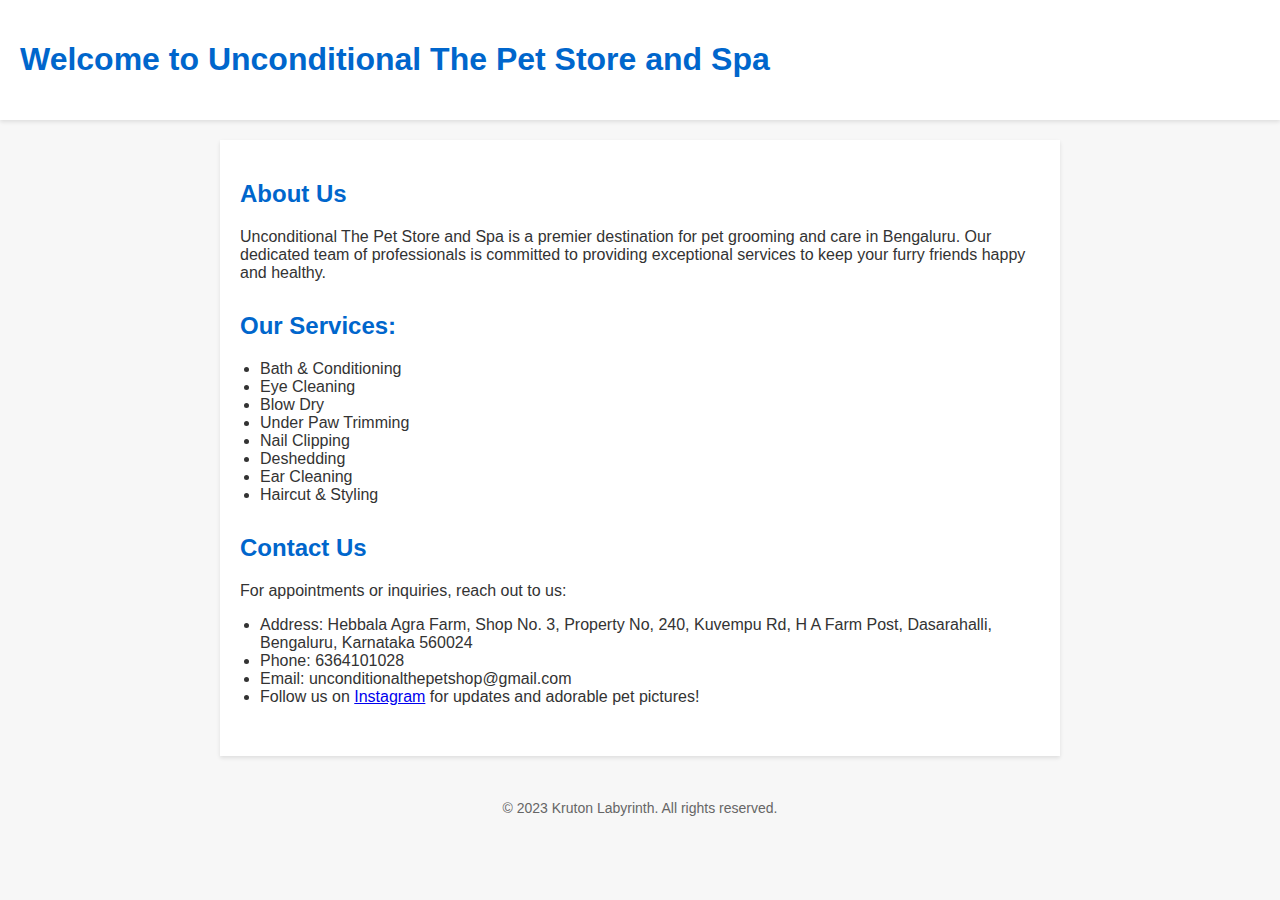
<file: index.html>
<!DOCTYPE html>
<html>
<head>
    <link rel="stylesheet" type="text/css" href="style1.css">
  <title>Unconditional Pet Store and Spa</title>
  <!-- Add necessary CSS styling and links to external stylesheets -->
</head>
<body>
  <header>
    <h1>Welcome to Unconditional The Pet Store and Spa</h1>
    <nav>
      <!-- Add navigation links for different sections of the website -->
    </nav>
  </header>
  
  <main>
    <section id="about">
      <h2>About Us</h2>
      <p>Unconditional The Pet Store and Spa is a premier destination for pet grooming and care in Bengaluru. Our dedicated team of professionals is committed to providing exceptional services to keep your furry friends happy and healthy.</p>
      <!-- Include more details about the history, mission, and values of Unconditional -->
    </section>
    
    <section id="services">
      <h2>Our Services:</h2>
      <ul>
        <li>Bath & Conditioning</li>
        <li>Eye Cleaning</li>
        <li>Blow Dry</li>
        <li>Under Paw Trimming</li>
        <li>Nail Clipping</li>
        <li>Deshedding</li>
        <li>Ear Cleaning</li>
        <li>Haircut & Styling</li>
        <!-- Add more services as needed -->
      </ul>
      <!-- Include pricing information and any special offers -->
    </section>
    
    <section id="contact">
      <h2>Contact Us</h2>
      <p>For appointments or inquiries, reach out to us:</p>
      <ul>
        <li>Address: Hebbala Agra Farm, Shop No. 3, Property No, 240, Kuvempu Rd, H A Farm Post, Dasarahalli, Bengaluru, Karnataka 560024</li>
        <li>Phone: 6364101028</li>
        <li>Email: unconditionalthepetshop@gmail.com</li>
        <li>Follow us on <a href="https://www.instagram.com/unconditionalthepetstoreandspa/">Instagram</a> for updates and adorable pet pictures!</li>
      </ul>
    </section>
  </main>
  
  <footer>
    <p>&copy; 2023 Kruton Labyrinth. All rights reserved.</p>
  </footer>
  
  <!-- Add necessary scripts and other content as required -->
</body>
</html>
</file>
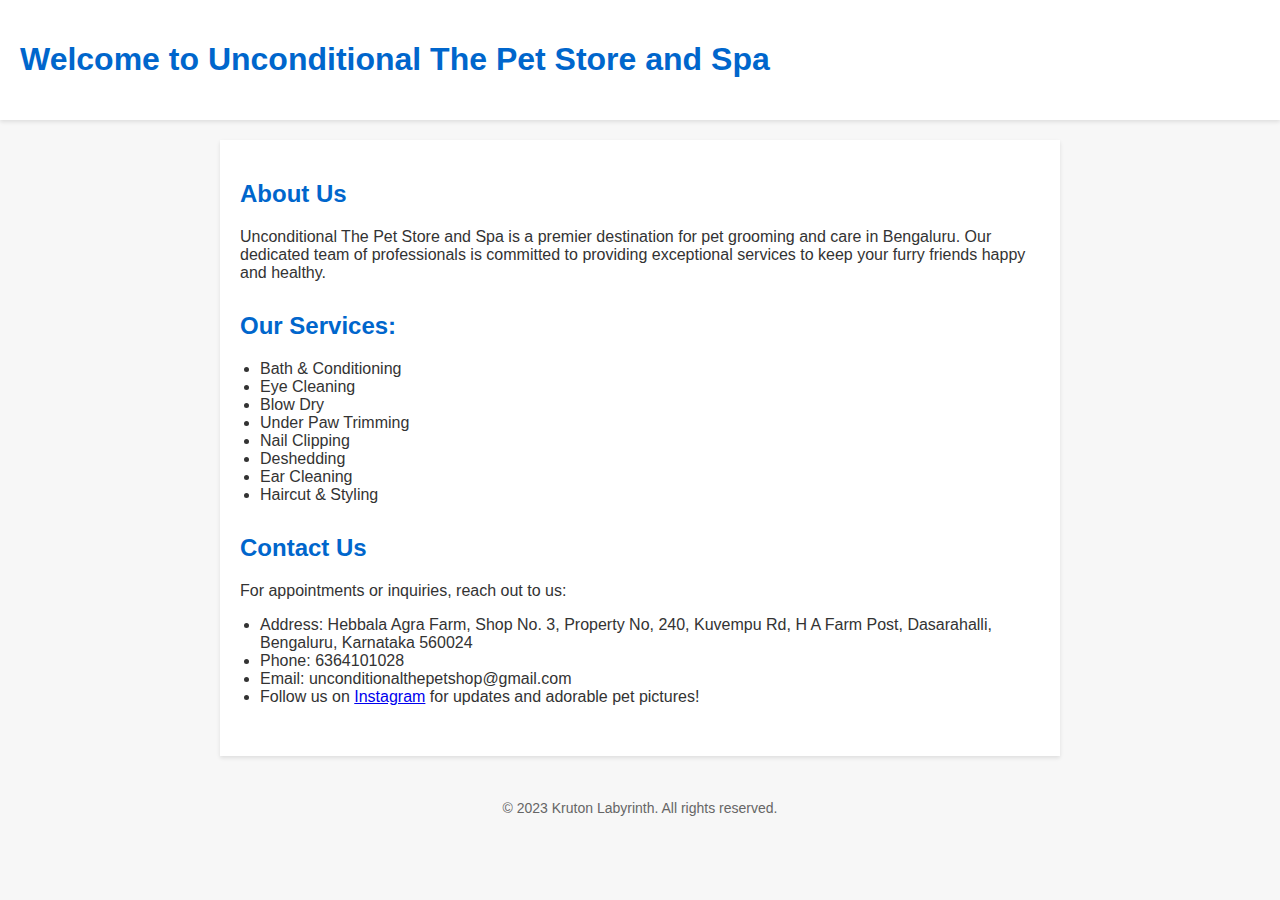
<file: index1.html>
<!DOCTYPE html>
<html>
<head>
    <link rel="stylesheet" type="text/css" href="style1.css">
  <title>Unconditional Pet Store and Spa</title>
  <!-- Add necessary CSS styling and links to external stylesheets -->
</head>
<body>
  <header>
    <h1>Welcome to Unconditional The Pet Store and Spa</h1>
    <nav>
      <!-- Add navigation links for different sections of the website -->
    </nav>
  </header>
  
  <main>
    <section id="about">
      <h2>About Us</h2>
      <p>Unconditional The Pet Store and Spa is a premier destination for pet grooming and care in Bengaluru. Our dedicated team of professionals is committed to providing exceptional services to keep your furry friends happy and healthy.</p>
      <!-- Include more details about the history, mission, and values of Unconditional -->
    </section>
    
    <section id="services">
      <h2>Our Services:</h2>
      <ul>
        <li>Bath & Conditioning</li>
        <li>Eye Cleaning</li>
        <li>Blow Dry</li>
        <li>Under Paw Trimming</li>
        <li>Nail Clipping</li>
        <li>Deshedding</li>
        <li>Ear Cleaning</li>
        <li>Haircut & Styling</li>
        <!-- Add more services as needed -->
      </ul>
      <!-- Include pricing information and any special offers -->
    </section>
    
    <section id="contact">
      <h2>Contact Us</h2>
      <p>For appointments or inquiries, reach out to us:</p>
      <ul>
        <li>Address: Hebbala Agra Farm, Shop No. 3, Property No, 240, Kuvempu Rd, H A Farm Post, Dasarahalli, Bengaluru, Karnataka 560024</li>
        <li>Phone: 6364101028</li>
        <li>Email: unconditionalthepetshop@gmail.com</li>
        <li>Follow us on <a href="https://www.instagram.com/unconditionalthepetstoreandspa/">Instagram</a> for updates and adorable pet pictures!</li>
      </ul>
    </section>
  </main>
  
  <footer>
    <p>&copy; 2023 Kruton Labyrinth. All rights reserved.</p>
  </footer>
  
  <!-- Add necessary scripts and other content as required -->
</body>
</html>
</file>
<file: style1.css>
/* Body and Typography */
body {
  font-family: Arial, sans-serif;
  background-color: #f7f7f7;
  color: #333333;
  margin: 0;
  padding: 0;
}

h1, h2 {
  color: #0066cc;
}

/* Header */
header {
  background-color: #ffffff;
  padding: 20px;
  box-shadow: 0 2px 4px rgba(0, 0, 0, 0.1);
}

nav {
  margin-top: 10px;
}

nav a {
  margin-right: 10px;
  text-decoration: none;
  color: #333333;
}

/* Main Content */
main {
  max-width: 800px;
  margin: 20px auto;
  padding: 20px;
  background-color: #ffffff;
  box-shadow: 0 2px 4px rgba(0, 0, 0, 0.1);
}

section {
  margin-bottom: 30px;
}

ul {
  padding-left: 20px;
}

/* Footer */
footer {
  background-color: #f7f7f7;
  padding: 10px;
  text-align: center;
  font-size: 14px;
  color: #666666;
}

/* Additional Customizations */
/* Add your own custom CSS rules here to further enhance the design */
</file>
